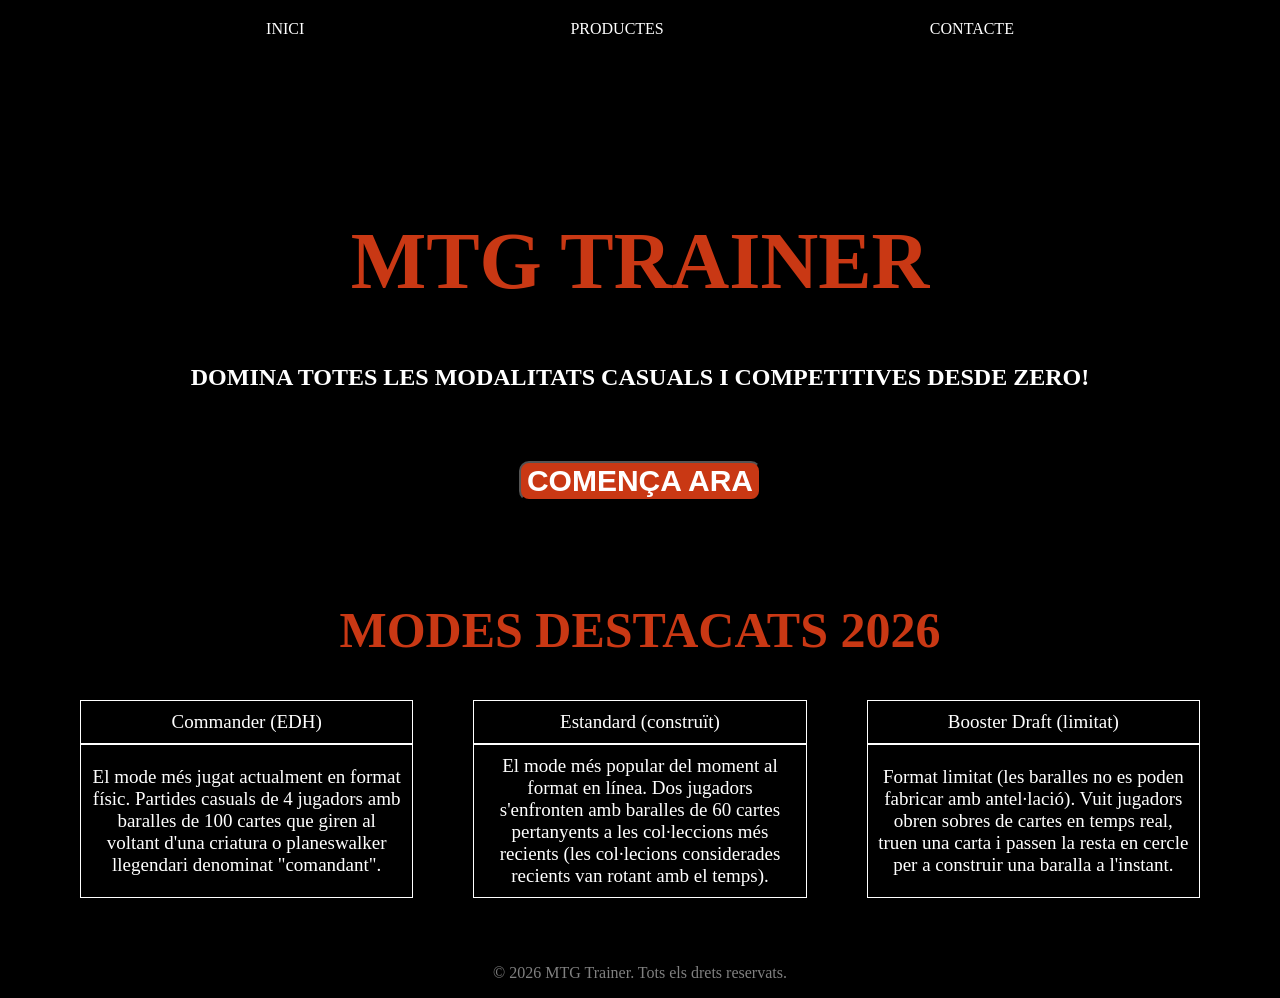
<file: index.html>
<DOCTYPE html>
<html xmlns="http://www.w3.org/1999/xhtml" lang="ca">
<head>
    <meta charset="UTF-8">
    <title>Index</title>
    <link rel="stylesheet" href="global.css">
</head>
<body>
    <nav>
        <a href="index.html">INICI</a>
        <a href="productes.html">PRODUCTES</a>
        <a href="contacte.html">CONTACTE</a>
    </nav>
    <section id="contenidor_centrat">
        <h1 id="mtgtrainer">MTG TRAINER</h1>
        <h2 id="subtitolindex">DOMINA TOTES LES MODALITATS CASUALS I COMPETITIVES DESDE ZERO!</h2>
        <button>COMENÇA ARA</button>
    </section>
    <h2 id="modes_destacats">MODES DESTACATS 2026</h2>
    <section id="modes">
        <div class="bloc_informatiu">Commander (EDH)</div>
        <div class="bloc_informatiu">Estandard (construït)</div>
        <div class="bloc_informatiu">Booster Draft (limitat)</div>
        <div class="bloc_informatiu">El mode més jugat actualment en format físic. Partides casuals de 4 jugadors amb baralles de 100 cartes que giren al voltant d'una criatura o planeswalker llegendari denominat "comandant".</div>
        <div class="bloc_informatiu">El mode més popular del moment al format en línea. Dos jugadors s'enfronten amb baralles de 60 cartes pertanyents a les col·leccions més recients (les col·lecions considerades recients van rotant amb el temps).</div>
        <div class="bloc_informatiu">Format limitat (les baralles no es poden fabricar amb antel·lació). Vuit jugadors obren sobres de cartes en temps real, truen una carta i passen la resta en cercle per a construir una baralla a l'instant.</div>
    </section>
    <footer>
        <p>&copy; 2026 MTG Trainer. Tots els drets reservats.</p>
    </footer>
</body>
</html>
</file>
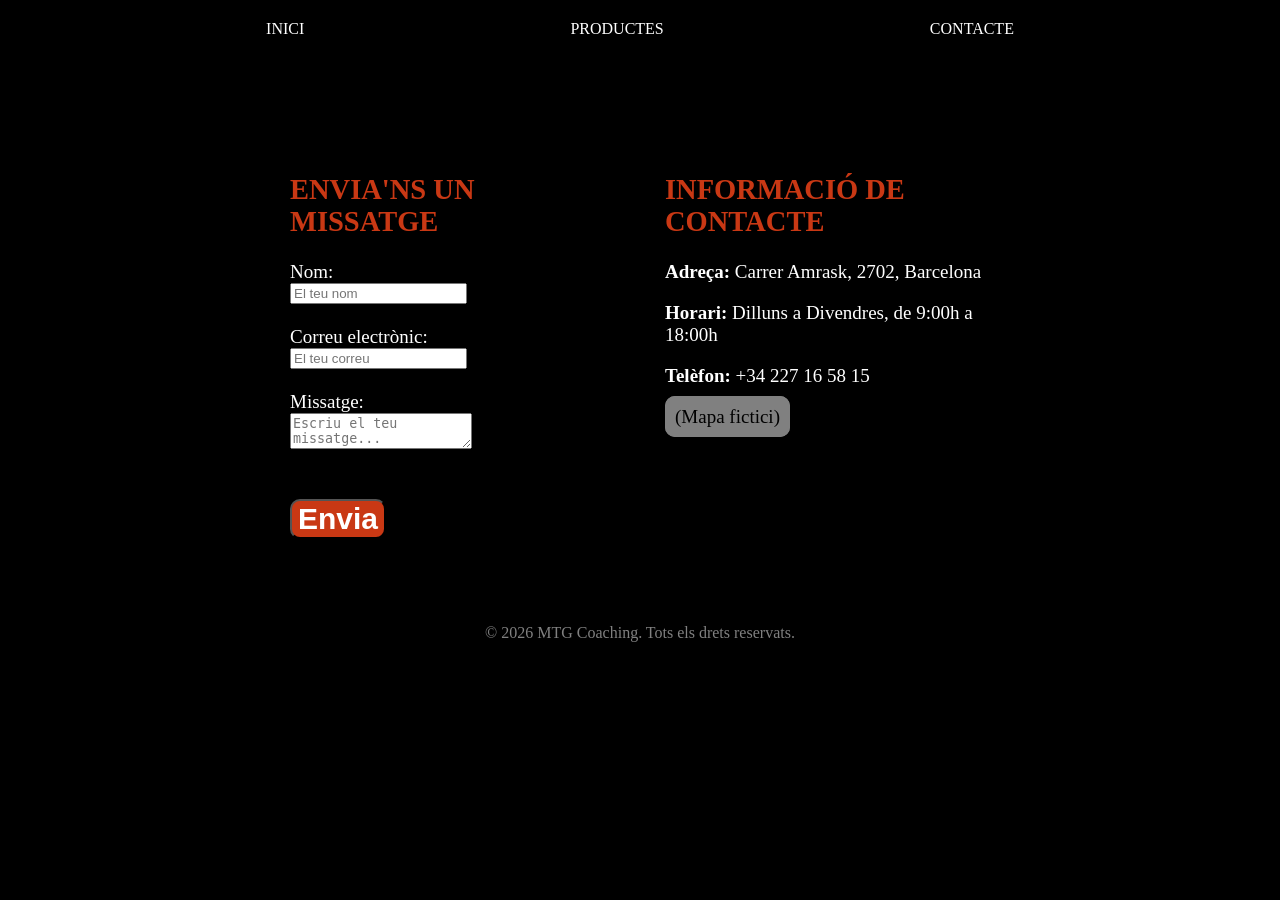
<file: contacte.html>
<DOCTYPE html>
<html xmlns="http://www.w3.org/1999/xhtml" lang="ca">
<head>
    <meta charset="UTF-8">
    <title>Contacte</title>
    <link rel="stylesheet" href="global.css">
</head>
<body>
    <nav>
        <a href="index.html">INICI</a>
        <a href="productes.html">PRODUCTES</a>
        <a href="contacte.html">CONTACTE</a>
    </nav>
    <section class="contenidor_centrat">        
        <div id="grid_contacte">
        <section>
            <h2>ENVIA'NS UN MISSATGE</h2>
                <form action="#" method="POST" class="formulari">
                    
                    <div>
                        <label for="nom">Nom:</label><br>
                        <input placeholder="El teu nom" required>
                    </div><br>

                    <div>
                        <label for="email">Correu electrònic:</label><br>
                        <input placeholder="El teu correu" required>
                    </div><br>

                    <div>
                        <label for="missatge">Missatge:</label><br>
                        <textarea placeholder="Escriu el teu missatge..." required></textarea>
                    </div>

                    <button>Envia</button>
                </form>
            </section>

            <section>
                <h2>INFORMACIÓ DE CONTACTE</h2>
                <p><strong>Adreça:</strong> Carrer Amrask, 2702, Barcelona</p>
                <p><strong>Horari:</strong> Dilluns a Divendres, de 9:00h a 18:00h</p>
                <p><strong>Telèfon:</strong> +34 227 16 58 15</p>

                <div>
                    <span id="fictici">(Mapa fictici)</span>
                </div>
            </section>
        </div>
    </section>
    <footer>
        <p>&copy; 2026 MTG Coaching. Tots els drets reservats.</p>
    </footer>
</body>
</html>
</file>
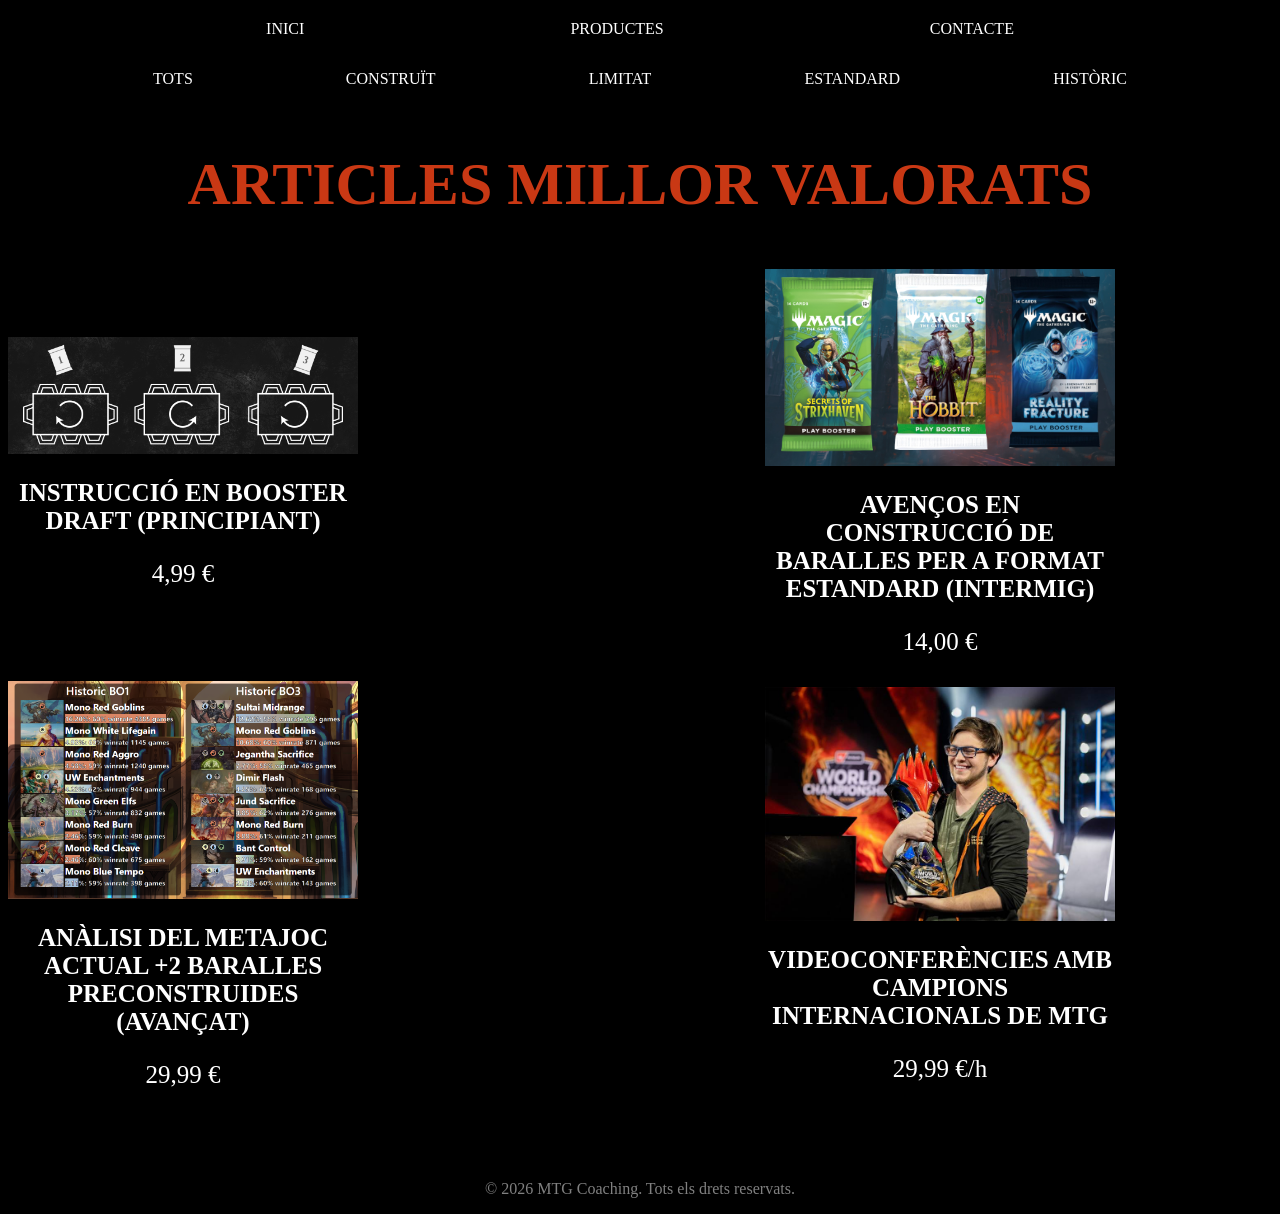
<file: productes.html>
<DOCTYPE html>
<html xmlns="http://www.w3.org/1999/xhtml" lang="ca">
<head>
    <meta charset="UTF-8">
    <title>Productes</title>
    <link rel="stylesheet" href="global.css">
</head>
<body>
    <nav>
        <a href="index.html">INICI</a>
        <a href="productes.html">PRODUCTES</a>
        <a href="contacte.html">CONTACTE</a>
    </nav>

    <nav id="filtre_productes">
      <span>TOTS</span>
      <span>CONSTRUÏT</span>
      <span>LIMITAT</span>
      <span>ESTANDARD</span>
      <span>HISTÒRIC</span>
    </nav>
        <h2 id="amv">ARTICLES MILLOR VALORATS</h2>
    <main id="productes">
        <article>
            <img src="imatges/MTG_Draft_Order.jpg" width="350">
            <section>
                <h3>INSTRUCCIÓ EN BOOSTER DRAFT (PRINCIPIANT)</h3>
                <p class="preu">4,99 €</p>
            </section>
        </article>

        <article>
            <img src="imatges/mtg-sets-2026-header.jpg" width="350">
            <section>
                <h3>AVENÇOS EN CONSTRUCCIÓ DE BARALLES PER A FORMAT ESTANDARD (INTERMIG) </h3>
                <p class="preu">14,00 €</p>
            </section>
        </article>

        <article>
            <img src="imatges/3al9d4kbnbp51.png" width="350">
            <section>
                <h3>ANÀLISI DEL METAJOC ACTUAL +2 BARALLES PRECONSTRUIDES (AVANÇAT)</h3>
                <p class="preu">29,99 €</p>
            </section>
        </article>

        <article>
            <img src="imatges/1920x1280-Nathan-Steuer-MWCXXVIII-Holding-Trophy.jpg" width="350">
            <section>
                <h3>VIDEOCONFERÈNCIES AMB CAMPIONS INTERNACIONALS DE MTG</h3>
                <p class="preu">29,99 €/h</p>
            </section>
        </article>

    </main>
    <footer>
        <p>&copy; 2026 MTG Coaching. Tots els drets reservats.</p>
    </footer>
</body>
</html>
</file>
<file: global.css>
nav {
    color: white;
    position: fixed;
    top: 0;
    left: 0;
    padding: 20 0;
    width: 100%;
    display: flex;
    justify-content: space-evenly;
    background-color: black;
}

nav > a {
    text-decoration: none;
    color: white;
}

nav > a:hover {
    color: c93814
}

footer {
    margin-top: 50px;
    color: gray;
    position:absolute;
    left: 0;
    width: 100%;
    display: flex;
    justify-content: center;
    background-color: black;
}

body {
    background-color: black;
    color: white;
    margin-top: 150px;
    text-align: center;
}

#contenidor_centrat {
    max-width: 1100px;
    margin: 0 auto;
    display: flex;
    flex-direction: column;
    align-items: center;
}

#mtgtrainer {
    color: c93814;
    font-size: 80px;
}

h2 {
    color: c93814;
}

#subtitolindex {
    margin-top: -10px;
    color: white;
}

button {
    margin-top: 50px;
    font-size: 30px;
    font-weight: bold;
    background-color: c93814;
    color: white;
    border-radius: 10px;
}

#fictici {
    color: black;
    border: 10px solid;
    border-radius: 10px;
    border-color: grey;
    background-color: grey;
}

#modes_destacats {
    margin-top: 100px;
    font-size: 50px;
}

#modes {
    display: grid;
    grid-template-columns: 1fr 1fr 1fr;
    max-width: 1120px;
    font-size: 19px;
    column-gap: 60px;
    margin: auto;
}

.bloc_informatiu {
    padding: 10;
    border: 1px solid;
    display: flex;
    justify-content:center;
    align-items: center;
}

#grid_contacte {
    display: grid;
    grid-template-columns: 1fr 1fr;
    max-width: 700px;
    font-size: 19px;
    gap: 50px;
    margin: auto;
    text-align: left;
}

#filtre_productes {
    margin-top: 50px;
}

#filtre_productes > span:hover{
    color: c93814;
    text-decoration: line-through;
}

#amv {
    font-size: 60;
}

h3 {
    font-size: 25;
}

.preu {
    font-size: 25;
}

#productes {
    display: grid;
    grid-template-columns: 1fr 1fr;
    margin: auto;
    justify-self: center;
    column-gap: 250px;
}

article {
    display: flex;
    flex-direction: column;
    align-items:center;
    justify-content: center;
    max-width: 350px;
}
</file>
